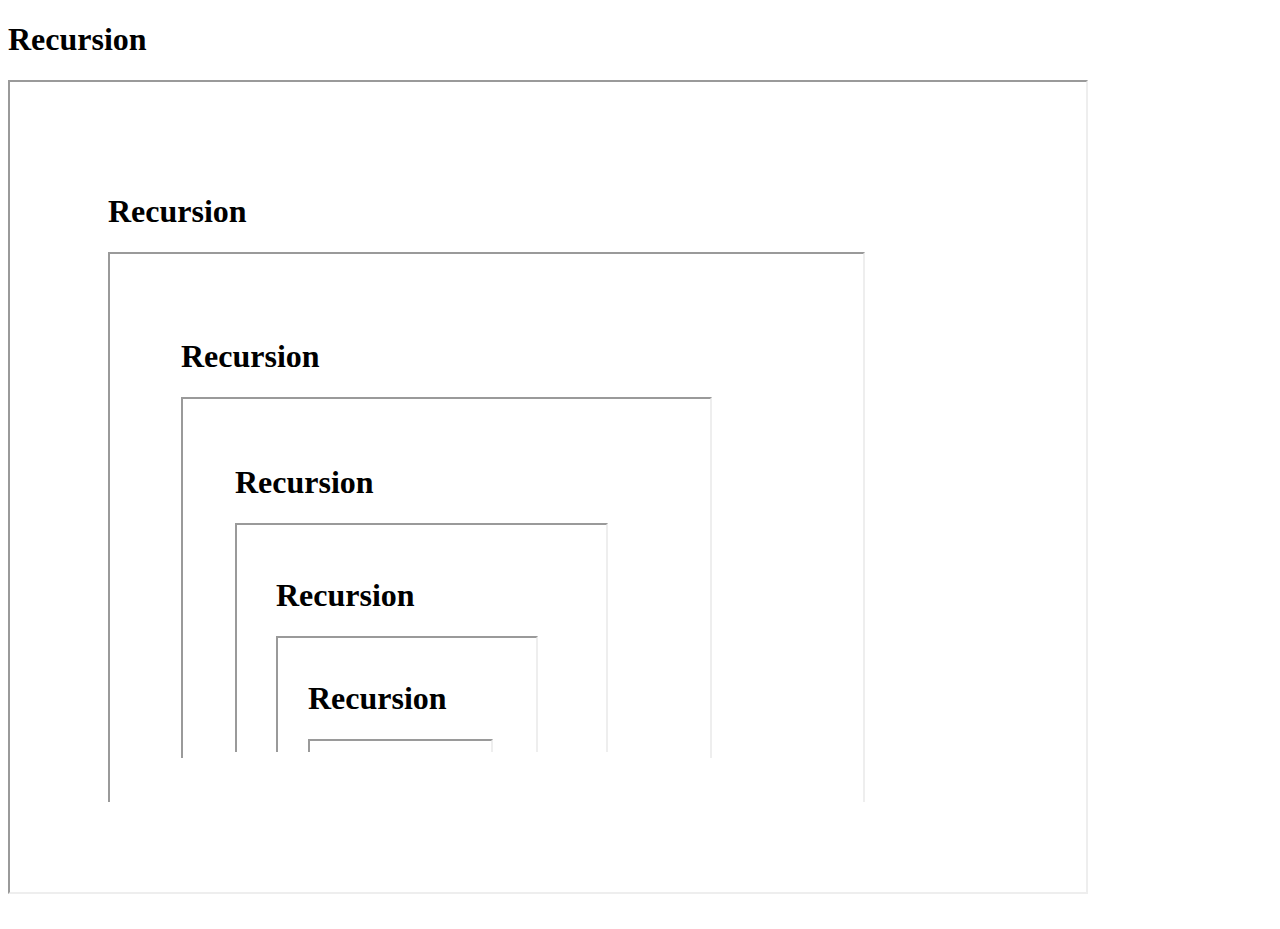
<file: index.html>
<!DOCTYPE html>
<html lang="en">
    <head>
        <title>Recursion</title>
        <meta charset="UTF-8"/>
        <meta name="viewport" content="width=device-width, initial-scale=1.0"/>
        <link rel="stylesheet" href="styles.css"/>
    </head>
    <body>
        <h1>Recursion</h1>
        <iframe title="index" src="./index1.html"></iframe>
        <p class="small">It is not!</p>
    </body>
</html>
</file>
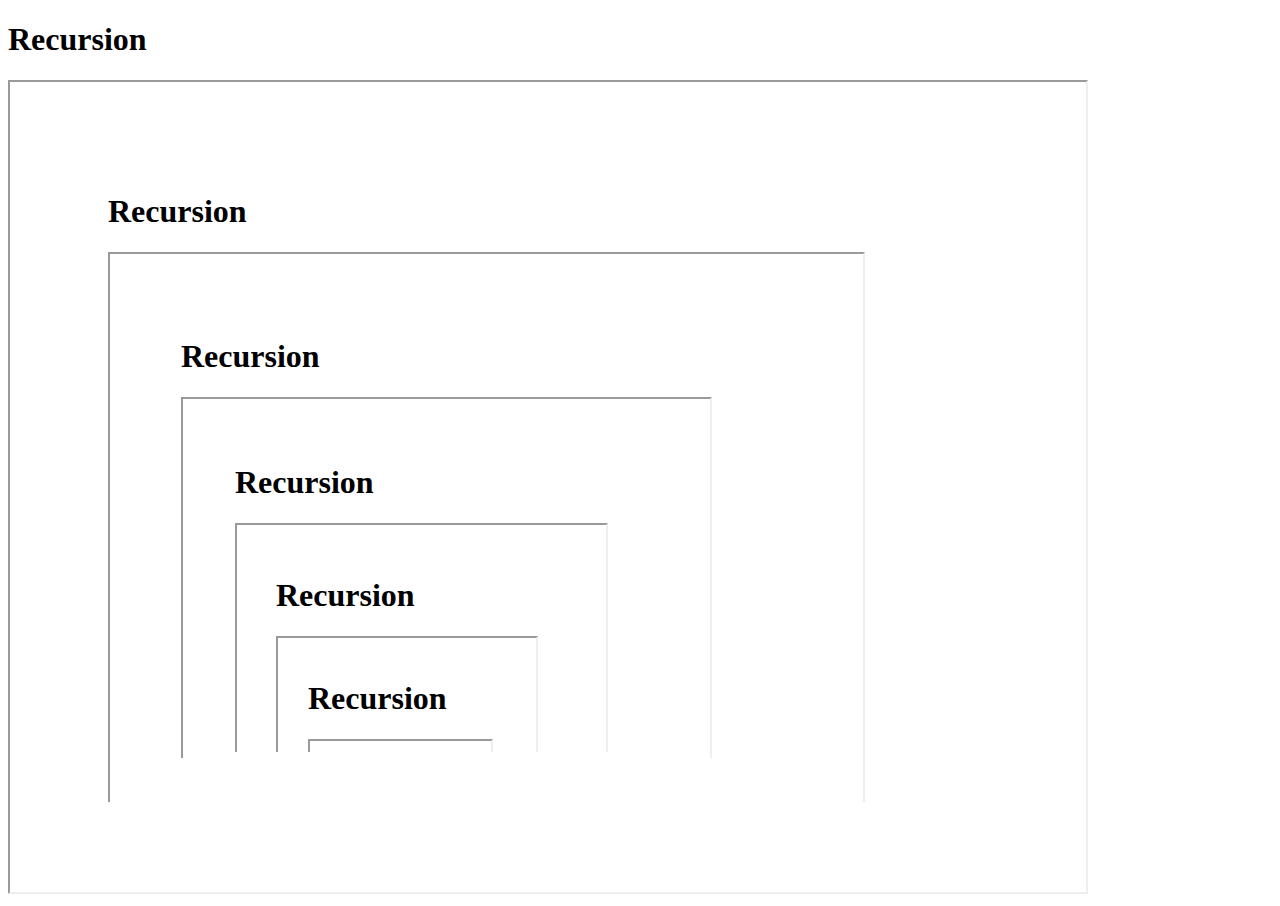
<file: index1.html>
<!DOCTYPE html>
<html lang="en">
    <head>
        <title>Recursion</title>
        <meta charset="UTF-8"/>
        <meta name="viewport" content="width=device-width, initial-scale=1.0"/>
        <link rel="stylesheet" href="styles.css"/>
    </head>
    <body>
        <h1>Recursion</h1>
        <iframe title="index" src="./index2.html"></iframe>
    </body>
</html>
</file>
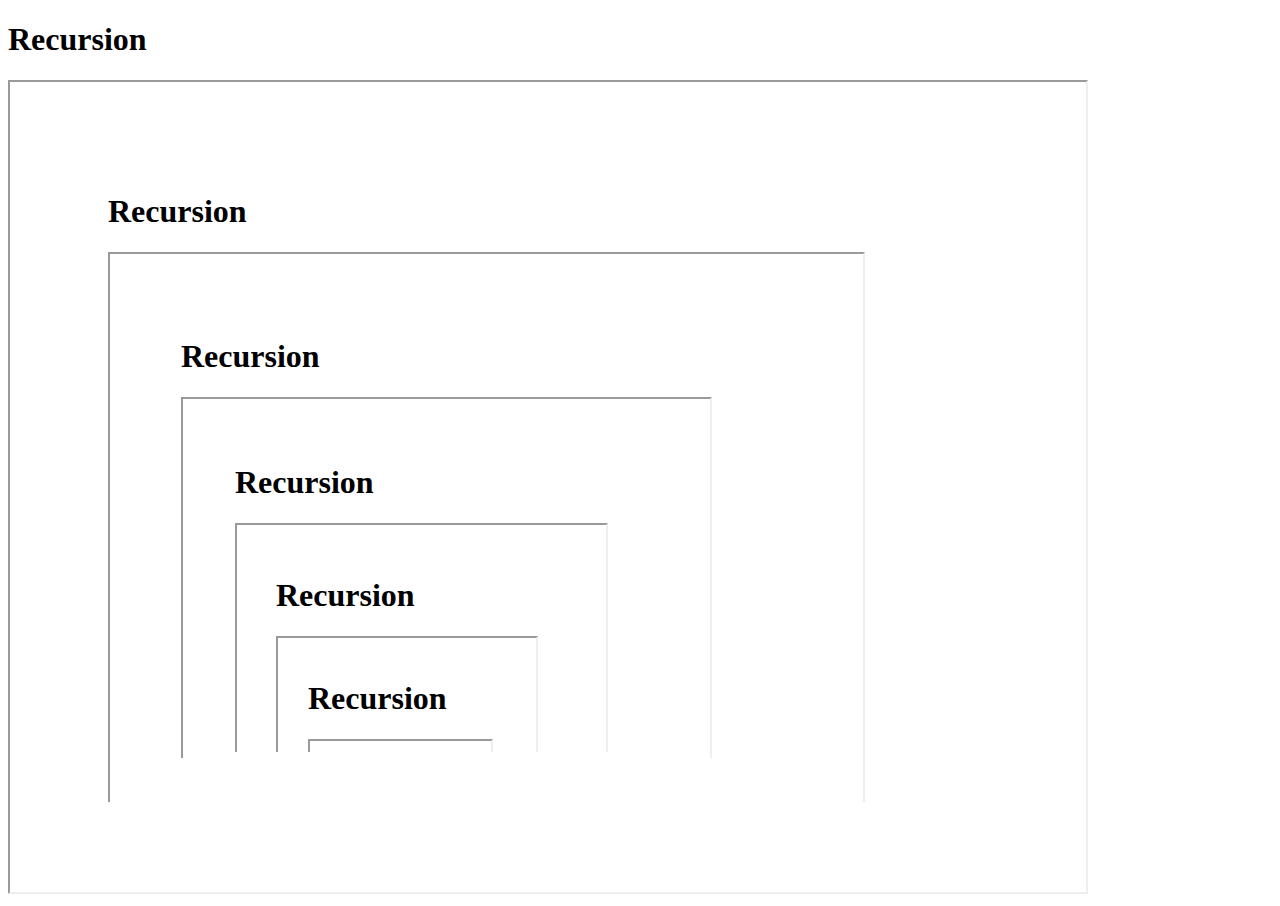
<file: index2.html>
<!DOCTYPE html>
<html lang="en">
    <head>
        <title>Recursion</title>
        <meta charset="UTF-8"/>
        <meta name="viewport" content="width=device-width, initial-scale=1.0"/>
        <link rel="stylesheet" href="styles.css"/>
    </head>
    <body>
        <h1>Recursion</h1>
        <iframe title="index" src="./index3.html"></iframe>
    </body>
</html>
</file>
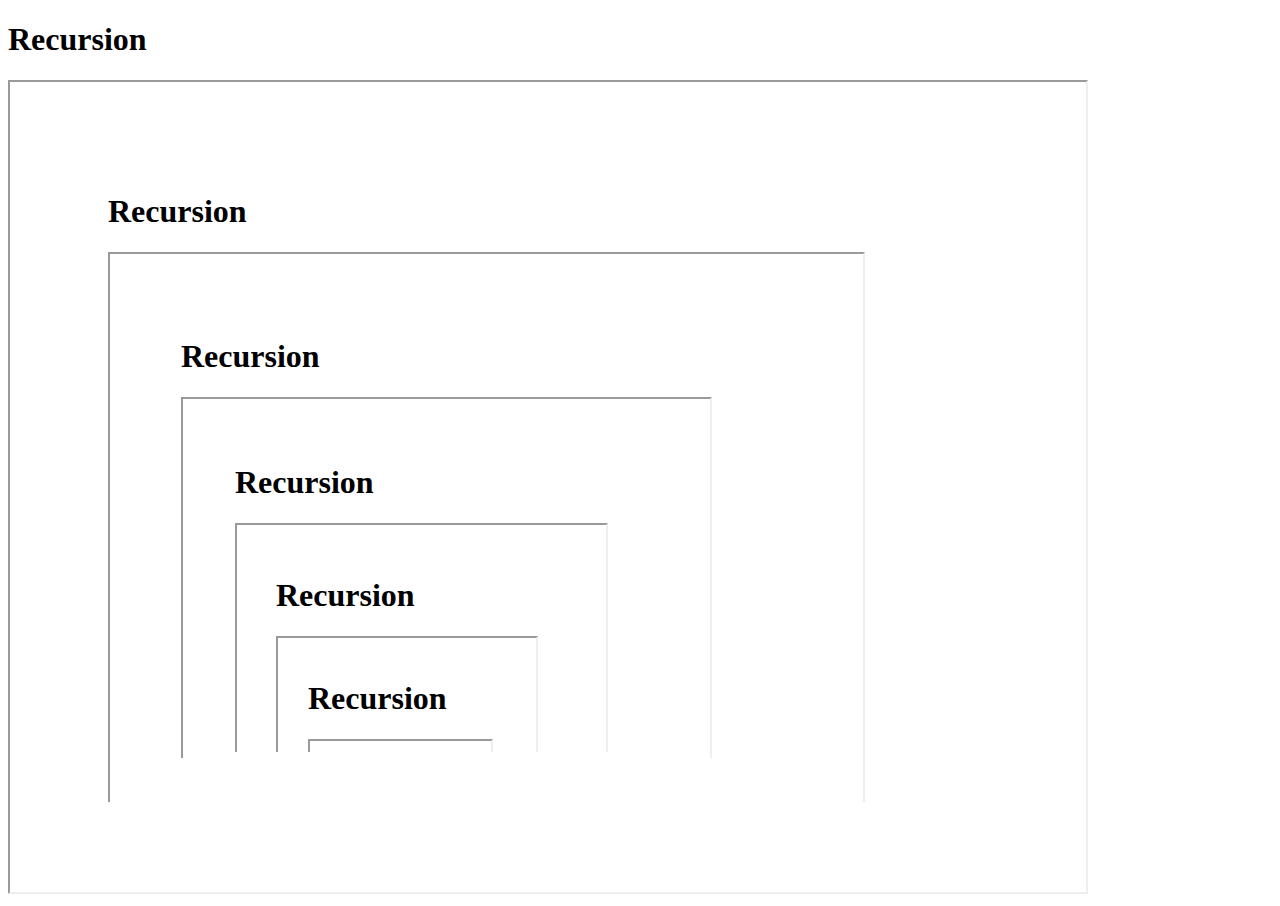
<file: index3.html>
<!DOCTYPE html>
<html lang="en">
    <head>
        <title>Recursion</title>
        <meta charset="UTF-8"/>
        <meta name="viewport" content="width=device-width, initial-scale=1.0"/>
        <link rel="stylesheet" href="styles.css"/>
    </head>
    <body>
        <h1>Recursion</h1>
        <iframe title="index" src="./index4.html"></iframe>
    </body>
</html>
</file>
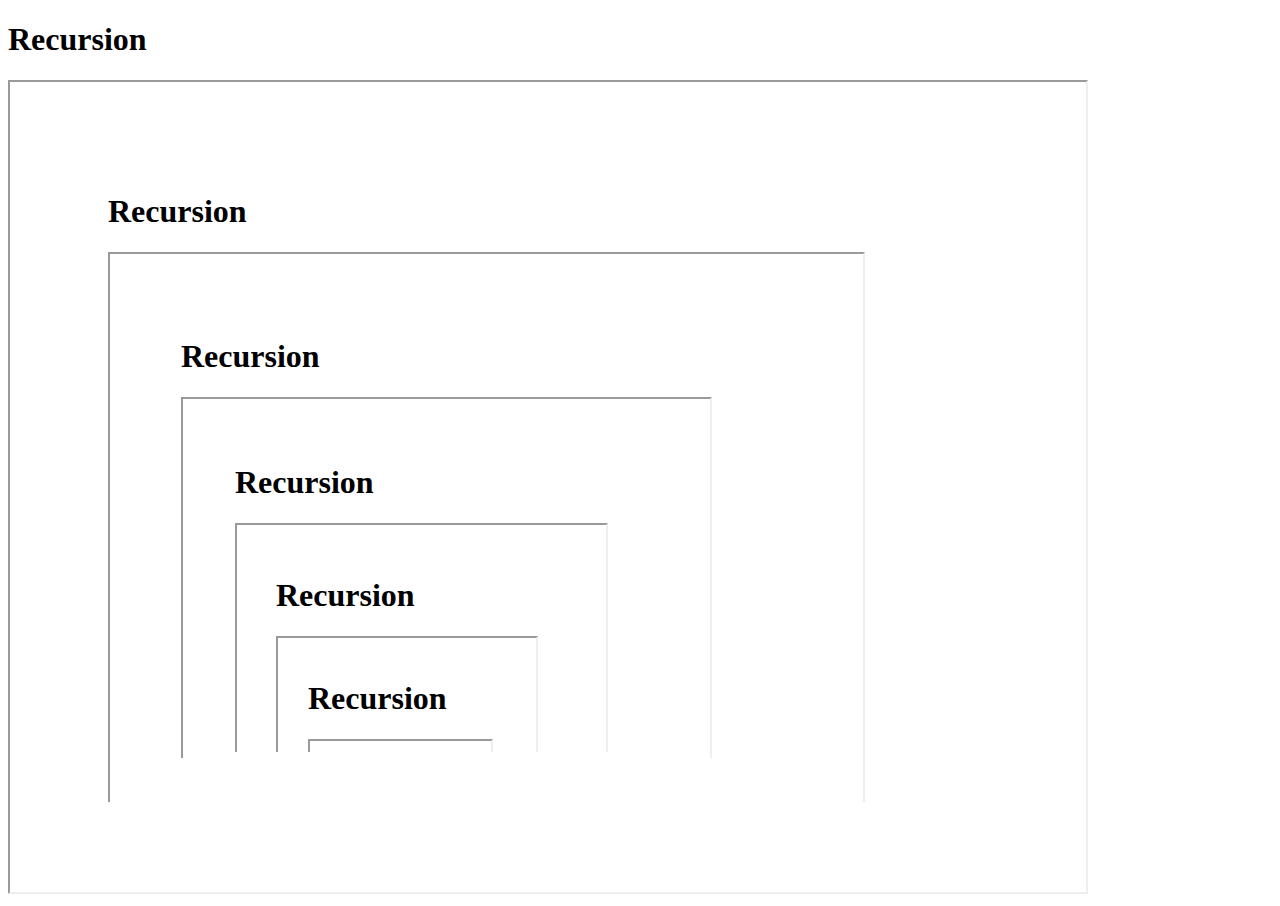
<file: index4.html>
<!DOCTYPE html>
<html lang="en">
    <head>
        <title>Recursion</title>
        <meta charset="UTF-8"/>
        <meta name="viewport" content="width=device-width, initial-scale=1.0"/>
        <link rel="stylesheet" href="styles.css"/>
    </head>
    <body>
        <h1>Recursion</h1>
        <iframe title="index" src="./index.html"></iframe>
    </body>
</html>
</file>
<file: styles.css>
iframe{
    padding: 10vh;
    width: 70vw;
    height: 70vh;
}

.small{
    font-size: x-small;
    color: white;
}
</file>
